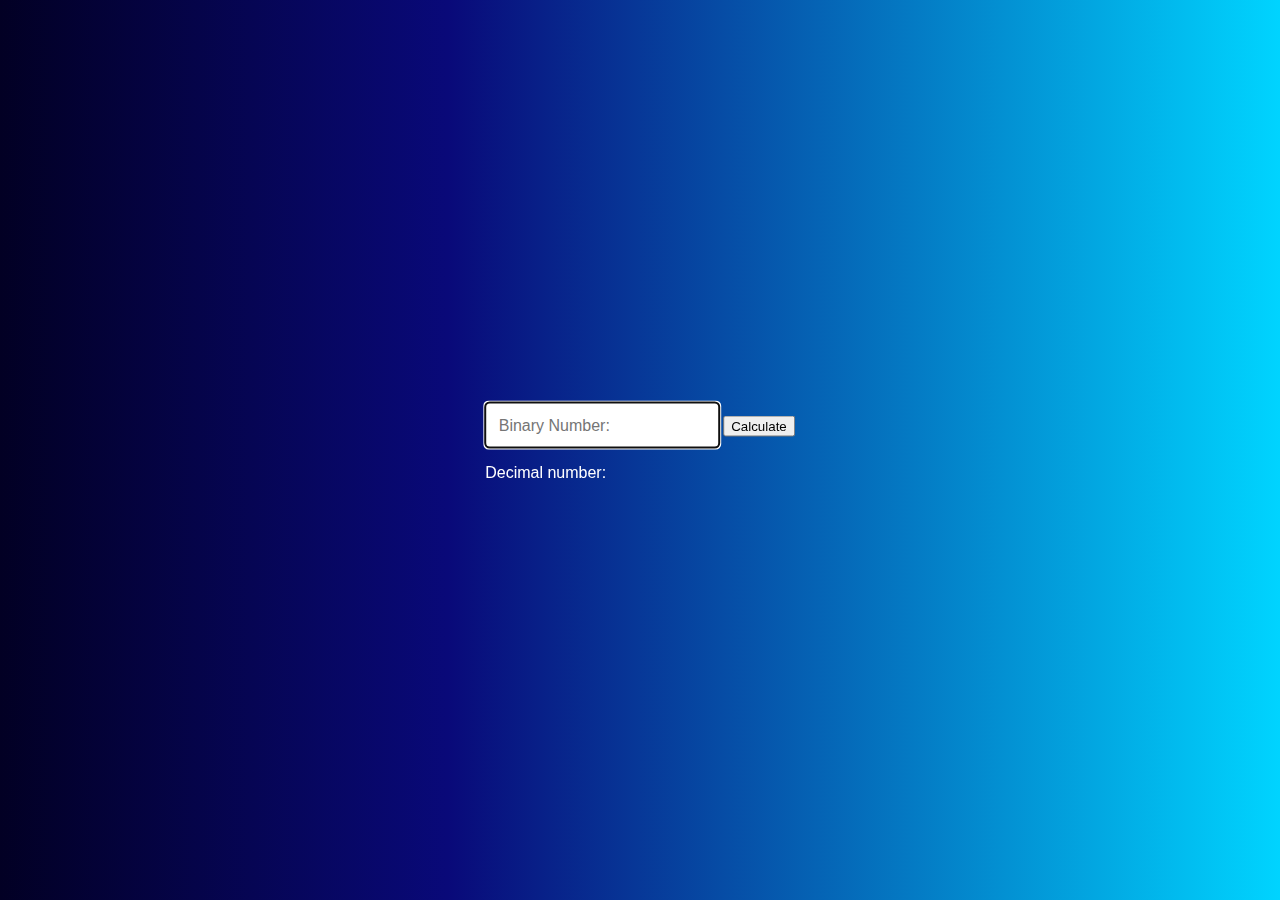
<file: BinarytoDecimal.html>
<!DOCTYPE html>
<html lang="en">

<head>
	<script src="BinarytoDecimal.js"></script>
	<title>Binary-Decimal Converter</title>
	<link rel="stylesheet" href="BinarytoDecimal.css">
</head>

<body>
	<div class="container">
		<input type="text" placeholder="Binary Number: " id="bn" autofocus>
		<button id="calc" onclick="setOutput()">Calculate</button>
		<p id="output">Decimal number:</p>
	</div>
	<script>
		function setOutput() {
			document.getElementById("output").innerHTML = "Decimal number: " + BinaryToDecimal(document.getElementById("bn").value).toString(10);
			document.getElementById("bn").value = null;
		}
		document.getElementById("bn").addEventListener("keyup", function (event) {
			if (event.keyCode === 13) {
				event.preventDefault();
				document.getElementById("calc").click();
			}
		});
	</script>
</body>

</html>
</file>
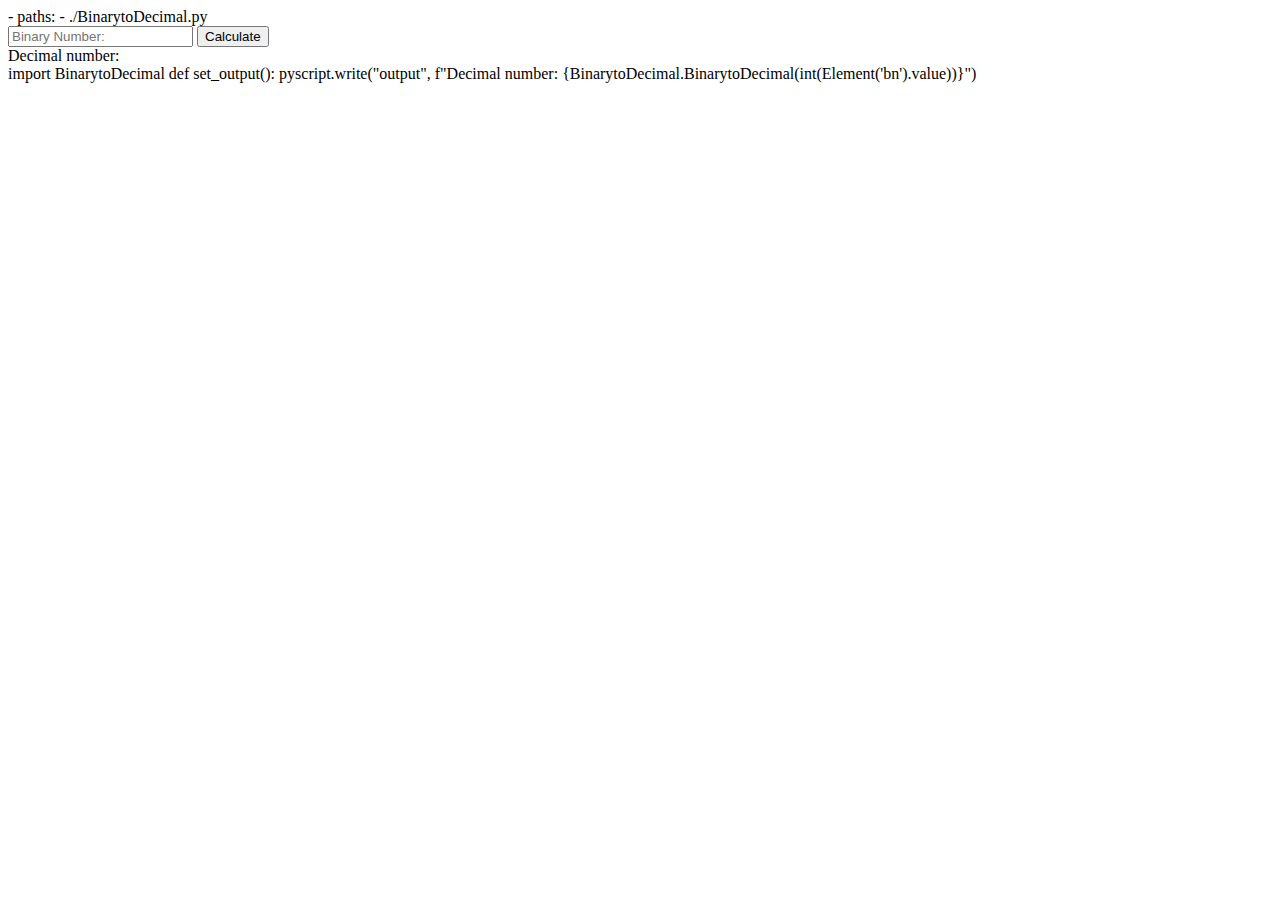
<file: not_done/BinarytoDecimal.pyscript.html>
<!-- <!DOCTYPE html>
<html lang="en">

<head>
    <script defer src="https://pyscript.net/alpha/pyscript.js"></script>
    <title>Binary-Decimal Converter</title>
    <py-env>
        - paths:
            - ./BinarytoDecimal.py
    </py-env>
</head>

<body style="background-color: white;">
    <script src="BinarytoDecimal.py"></script>
    <input type="text" placeholder="Binary Number: " id="bn">
    <button id="calc" pys-onClick="setOutput">Calculate</button>
    <p id="output">Decimal number:</p>
    <py-script>
        from js import document
        import BinarytoDecimal

        def setOutput():
            document.getElementById("output").innerHTML = "Decimal number: " + BinarytoDecimal.BinarytoDecimal(document.getElementById("bn").value);
            document.getElementById("bn").value = null;

        def listener(event):
            if event.keyCode == 13:
                event.preventDefault()
                document.getElementById("calc").click()
        document.getElementById("bn").addEventListener("keyup", listener)
    </py-script>
</body>

</html> -->

<!DOCTYPE html>
<html lang="en">

<head>
    <script defer src="https://pyscript.net/alpha/pyscript.js"></script>
    <title>Binary-Decimal Converter</title>
    <py-env>
        - paths:
            - ./BinarytoDecimal.py
    </py-env>
</head>

<body>
    <div>
        <span><input type="text" placeholder="Binary Number: " id="bn"></span>
        <span><button id="calc" pys-onClick="set_output">Calculate</span>
    </div>
    <div id="output">Decimal number:</div>
    <py-script>
        import BinarytoDecimal
        def set_output():
            pyscript.write("output", f"Decimal number: {BinarytoDecimal.BinarytoDecimal(int(Element('bn').value))}")
    </py-script>
    <py-repl></py-repl>
    <script>
		document.getElementById("bn").addEventListener("keyup", function (event) {
			if (event.keyCode === 13) {
				event.preventDefault();
				document.getElementById("calc").click();
			}
		});
	</script>
</body>

</html>
</file>
<file: BinarytoDecimal.css>
body {
    background-color: rgb(2, 0, 36);
    background-image: linear-gradient(90deg, rgba(2, 0, 36, 1) 0%, rgba(9, 9, 121, 1) 35%, rgba(0, 212, 255, 1) 100%);
}

.container {
    margin: 0;
    position: absolute;
    top: 50%;
    left: 50%;
    transform: translate(-50%, -50%);
}

#bn:focus {
    border-color: orange;
}

#output {
    color: white;
    font-family: sans-serif;
}

input {
    display: inline-block;
    padding: 1.5vh;
    font-size: 1em;
    border: none;
    border-radius: 0.5vh;
    appearance: none;
    text-decoration: none;
    color: black;
    background-color: white;
    width: fit-content;
}

.github-corner {
    height: 15vh;
    width: 15vh;
    color: rgb(2, 0, 36);
    fill: rgb(0, 213, 255);
    position: absolute;
    top: 0;
    border: 0;
    left: 0;
    transform: scale(-1, 1);
}

.github-corner:hover .octo-arm {
    animation: octocat-wave 560ms ease-in-out
}

@keyframes octocat-wave {

    0%,
    100% {
        transform: rotate(0)
    }

    20%,
    60% {
        transform: rotate(-25deg)
    }

    40%,
    80% {
        transform: rotate(10deg)
    }
}

@media (max-width:500px) {
    .github-corner:hover .octo-arm {
        animation: none
    }

    .github-corner .octo-arm {
        animation: octocat-wave 560ms ease-in-out
    }
}
</file>
